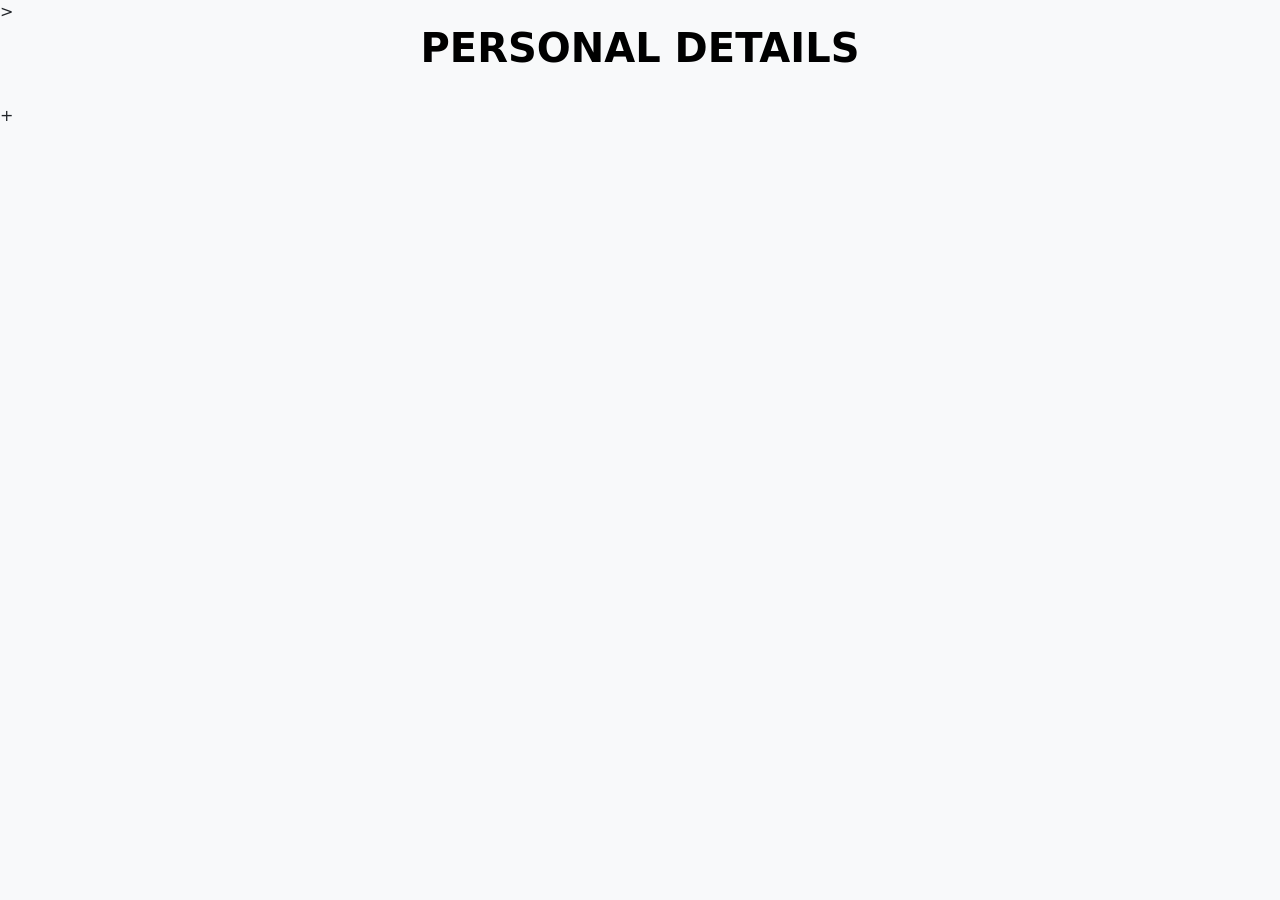
<file: 25ESKCA225/DAY5/day5.html>
<!DOCTYPE html>
<html lang="en">
<head>
    <meta charset="UTF-8">
    <meta name="viewport" content="width=device-width, initial-scale=1.0">
    <title>Users API</title>

    <link href="https://cdn.jsdelivr.net/npm/bootstrap@5.3.7/dist/css/bootstrap.min.css" rel="stylesheet">>

    <script src="https://code.jquery.com/jquery-3.7.1.min.js"></script>
</head>

<body class="bg-light">
    <h1 style="text-align: center; color:black; font-weight: bolder; font-size: 40px;">PERSONAL DETAILS</h1>

<div class="container mt-5">
    <div class="row row-cols-5 g-3" id="container"></div>
</div>
+
<script>

fetch("https://jsonplaceholder.typicode.com/users")
.then(response => response.json())
.then(data => {

    let html = "";

    for(let i = 0; i < data.length; i++){

        html += `
        <div class="col">

            <div class="card shadow" style="min-height:450px; padding:15px;">

                <div class="card-body text-center">

                    
                    <h4>${data[i].name}</h4>

                    <button class="btn btn-primary btn-sm mt-2 show-btn">
                        Show Details
                    </button>

                    <div class="details mt-3" style="display:none;">

                        <p><strong>ID:</strong> ${data[i].id}</p>

                        <p><strong>Username:</strong> ${data[i].username}</p>

                        <p><strong>Email:</strong> ${data[i].email}</p>

                        <p><strong>Phone:</strong> ${data[i].phone}</p>

                        <p><strong>Website:</strong> ${data[i].website}</p>

                        <p><strong>Company:</strong> ${data[i].company.name}</p>

                        <p><strong>City:</strong> ${data[i].address.city}</p>

                    </div>

                </div>

            </div>

        </div>
        `;
    }

    $("#container").html(html);

    $(".show-btn").click(function(){

        $(this).next(".details").slideToggle();

    });

})
.catch(error => console.error(error));

</script>

</body>
</html>
</file>
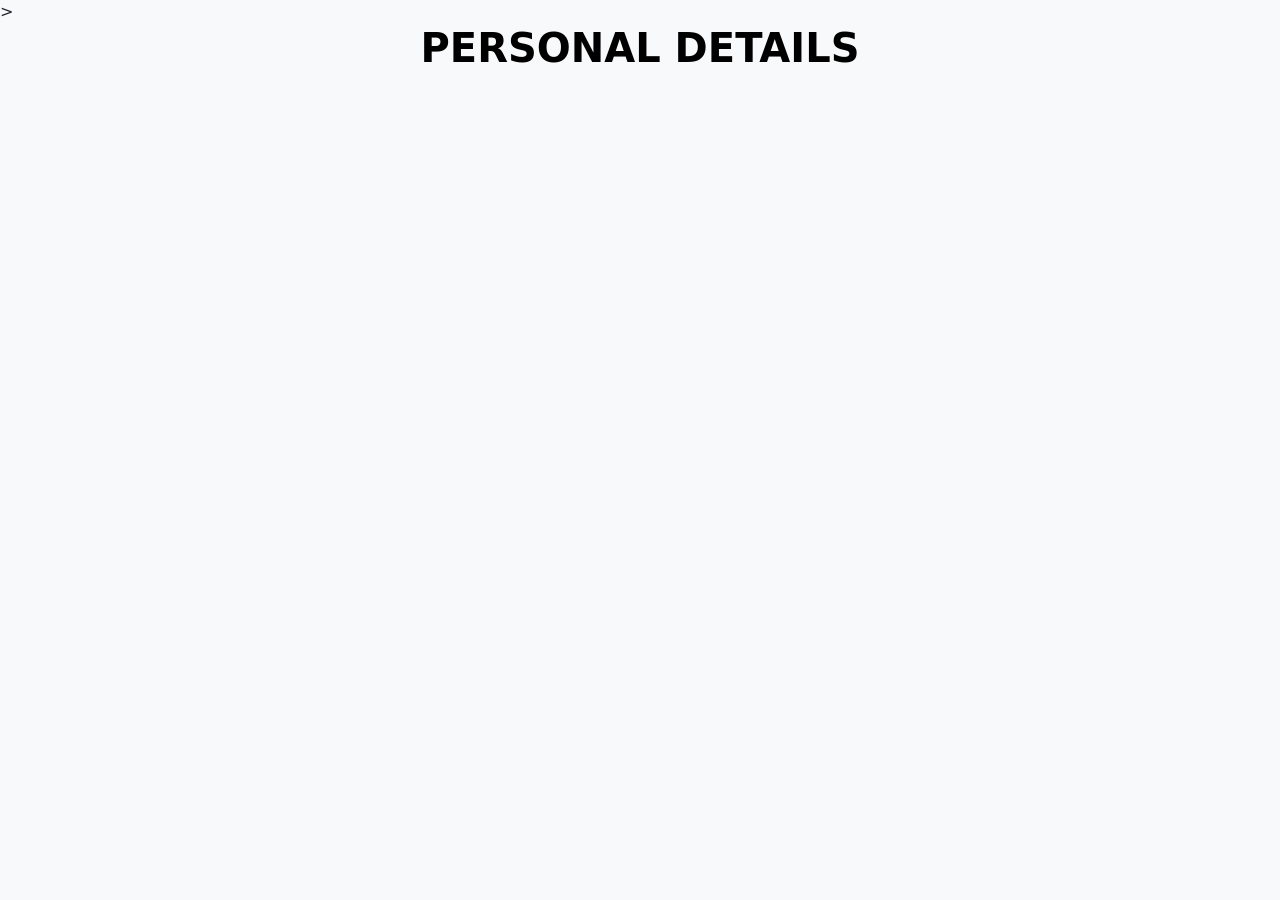
<file: 25ESKCA225/DAY6/day6.html>
<!DOCTYPE html>
<html lang="en">
<head>
    <meta charset="UTF-8">
    <meta name="viewport" content="width=device-width, initial-scale=1.0">
    <title>Users API</title>

    <link href="https://cdn.jsdelivr.net/npm/bootstrap@5.3.7/dist/css/bootstrap.min.css" rel="stylesheet">>

    <script src="https://code.jquery.com/jquery-3.7.1.min.js"></script>
</head>

<body class="bg-light">
    <h1 style="text-align: center; color:black; font-weight: bolder; font-size: 40px;">PERSONAL DETAILS</h1>

<div class="container mt-5">
    <div class="row row-cols-5 g-3" id="container"></div>
</div>

<script>

fetch("https://jsonplaceholder.typicode.com/users")
.then(response => response.json())
.then(data => {

    let html = "";

    for(let i = 0; i < data.length; i++){

        html += `
        <div class="col">

            <div class="card shadow" style="min-height:450px; padding:15px;">

                <div class="card-body text-center">

                    <img src="https://i.pravatar.cc/150?img=${data[i].id}"
                         class="rounded-circle mb-3" width="150px" height="150px" alt="User Avatar">

                    <h4>${data[i].name}</h4>

                    <button class="btn btn-primary btn-sm mt-2 show-btn">
                        Show Details
                    </button>

                    <div class="details mt-3" style="display:none;">

                        <p><strong>ID:</strong> ${data[i].id}</p>

                        <p><strong>Username:</strong> ${data[i].username}</p>

                        <p><strong>Email:</strong> ${data[i].email}</p>

                        <p><strong>Phone:</strong> ${data[i].phone}</p>

                        <p><strong>Website:</strong> ${data[i].website}</p>

                        <p><strong>Company:</strong> ${data[i].company.name}</p>

                        <p><strong>City:</strong> ${data[i].address.city}</p>

                    </div>

                </div>

            </div>

        </div>
        `;
    }

    $("#container").html(html);

    $(".show-btn").click(function(){

        $(this).next(".details").slideToggle();

    });

})
.catch(error => console.error(error));

</script>

</body>
</html>
</file>
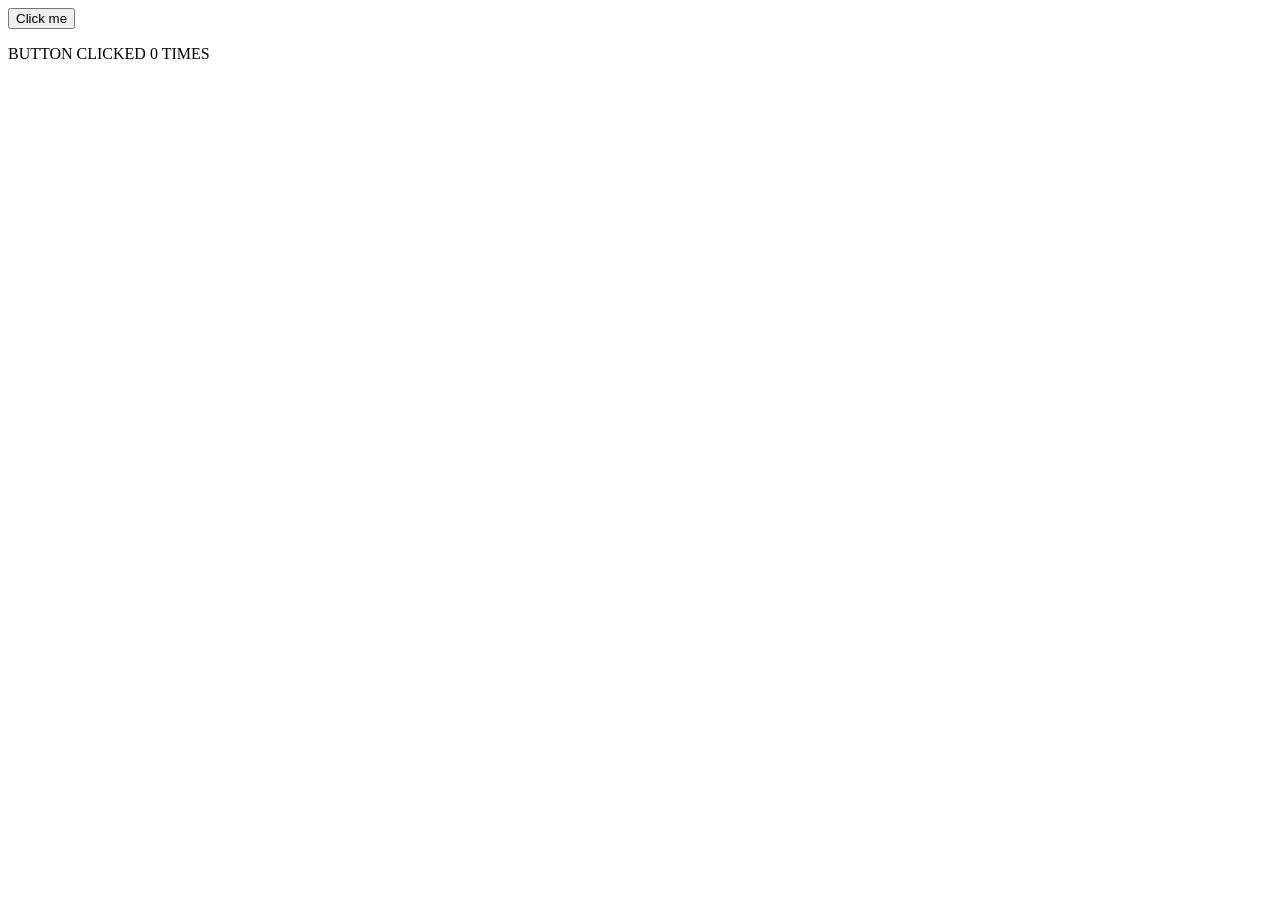
<file: 25ESKCA225/DAY7/day7.html>
<!DOCTYPE html>
<html lang="en">
<head>
    <meta charset="UTF-8">
    <meta name="viewport" content="width=device-width, initial-scale=1.0">
    <title>Document</title>
</head>
<body>
    <button id="myBtn" >Click me</button>
    <p id="display" > BUTTON CLICKED 0 TIMES</p>
    <script>
        const btn = document.querySelector("#myBtn");
        btn.addEventListener("click", clickCount);
        function clickCount() {
            let count = parseInt(btn.dataset.count || 0);
            count++;
            btn.dataset.count = count;
            document.querySelector("#display").textContent = `Button clicked ${count} times`;
        }
    </script>
</body>
</html>
</file>
